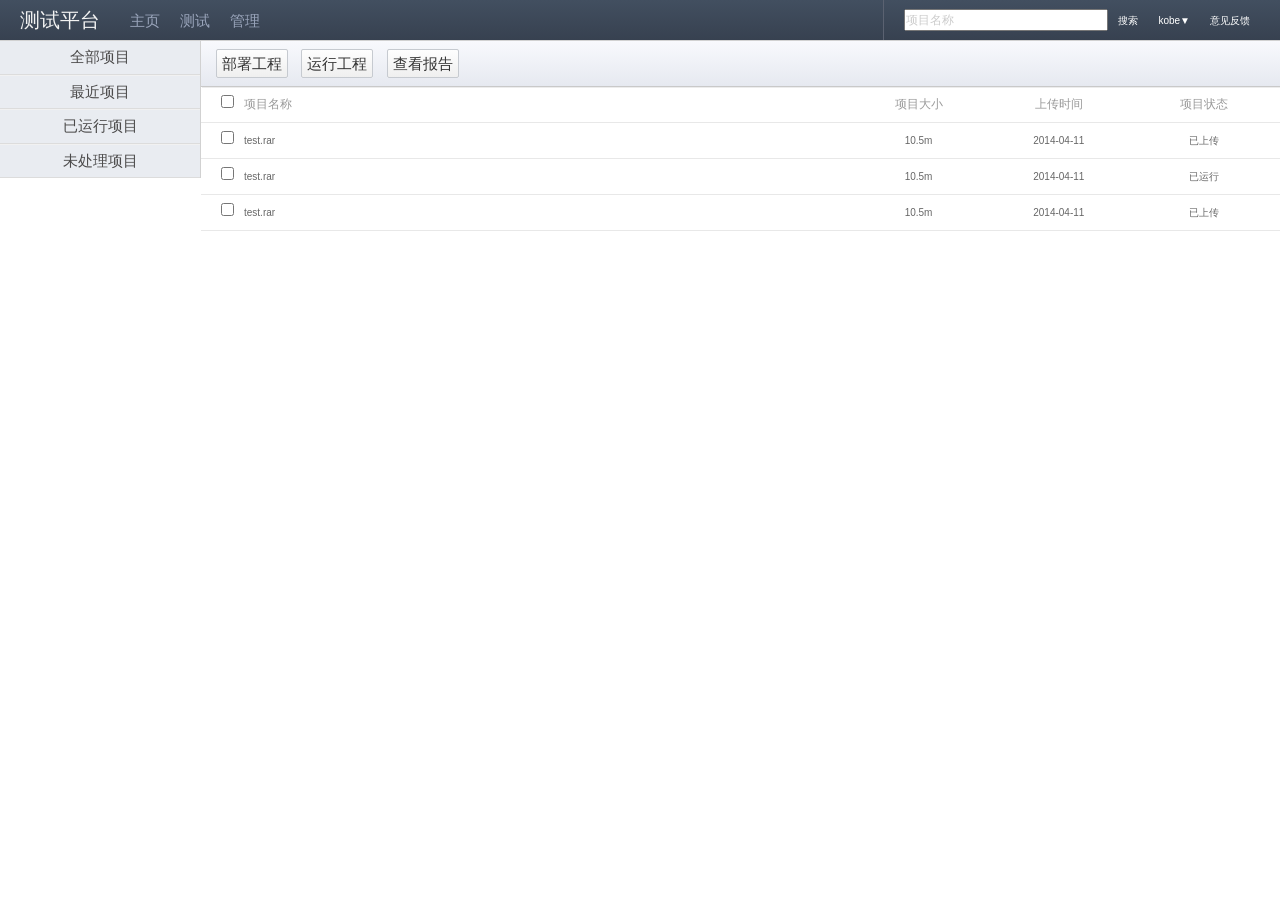
<file: conversation/WebContent/index.html>
<!doctype html>
<html>
<head>
<meta charset="UTF-8">
<title>测试平台</title>
<link href="index.css" rel="stylesheet" type="text/css"></link>
</head>

<body>
 <div class="hd">
   <span class="logo">测试平台</span>
   <div class="nav"><a>主页</a><a>测试</a><a>管理</a></div>
   <div class="info"><input type="text" value="项目名称"><a class="search">搜索</a><a class="username"><span>kobe</span>▼</a><a class="feedback">意见反馈</a></div>
 </div>
 <div class="bd">
   <div class="bd_left">
     <ul>
       <li class="bd_left_noTop">全部项目</li>
       <li>最近项目</li>
       <li>已运行项目</li>
       <li class="bd_left_nBot">未处理项目</li>
     </ul>
   </div>
   <div class="bd_right">
     <div class="toolBtns">
       <a href="javascript:void(0);" id="uploadBtn">部署工程</a>
       <a href="javascript:void(0);" id="runBtn">运行工程</a>
       <a href="javascript:void(0);" id="reportBtn">查看报告</a></div>
     <div class="pro_list">
       <div class="listDet listTitle">
         <div class="proName"><input type="checkbox"><span>项目名称</span></div>
         <div class="proData">项目大小</div>
         <div class="proUpload">上传时间</div>
         <div class="proHand">项目状态</div>
       </div>
       <div id="projectsList">
       <div class="listDet">
         <div class="proName"><input type="checkbox" class="proCbx"><span>test.rar</span></div>
         <div class="proData">10.5m</div>
         <div class="proUpload">2014-04-11</div>
         <div class="proHand"><a>已上传</a></div>
       </div>
       <div class="listDet">
         <div class="proName"><input type="checkbox" class="proCbx"><span>test.rar</span></div>
         <div class="proData">10.5m</div>
         <div class="proUpload">2014-04-11</div>
         <div class="proHand"><a>已运行</a></div>
       </div>
       <div class="listDet">
         <div class="proName"><input type="checkbox" class="proCbx"><span>test.rar</span></div>
         <div class="proData">10.5m</div>
         <div class="proUpload">2014-04-11</div>
         <div class="proHand"><a>已上传</a></div>
       </div>
       </div>
     </div>
   </div>
 </div>
 <!-- 
 <div class="dialogWind">
   <div class="dialogHd">部署工程<a href="javascript:void(0);">X</a></div>
   <div class="dialogBd">
     <input type="text" value="点击选择rar文件"><a>上传</a>
     <form><input type="file" style="display:none"></form>
   </div>
 </div>
 <div class="reportWind">
   <div class="dialogHd">运行报告<a href="javascript:void(0);">X</a></div>
   <div class="reportBd">
     
   </div>
 </div>
  -->
 <div class="ft"></div>
 <iframe style="display:none" id="hidIfr" name="hidIfr"></iframe>
 <script src="jquery-1.8.3.min.js" type="text/javascript"></script>
 <script language="javascript" src="utl.js"></script>
 <script type="text/javascript" src="lib/jquery/ajaxfileupload.js"></script>
<script type="text/javascript" src="js/fileupload.js"></script>
 <script src="highcharts.js"></script>
 <script>
   var testResult;
   var result = [
                       ['成功',   45.0],
                       ['失败',       26.8],
                       ['未执行',    8.5],
                   ];
   
   var bdObj = document.getElementsByTagName("body")[0];
   bdObj.onload = function(){
	   var bdHeight = document.body.offsetHeight;
	   $(".bd_left").height(bdHeight);
   }
   
   $("#uploadBtn").click(function(){
	   var content = '<div class="dialogWind">'+
                       '<div class="dialogHd">部署工程<a href="javascript:void(0);" _act="dialogCancel">X</a></div>'+
                       '<div class="dialogBd">'+
                       '<input id="filetest" type="file" name="filetest" />'+
                       	 '<a id="uploadFileBtn" href="javascript:void(0);">上传</a>'+
                         
                       '</div>'+
                    '</div>';
		var dlg = BDK.DIALOG.createDlg({
        'content':content
        ,'mask':true
        ,'dragable':false
        ,'width':'400px'
        ,'height':'100px'
        });
		dlg.show();
		$("#clickToSelect").focus(function(){
		  $("#hidFile").trigger("click");	
		  $(this).blur();
		});
		$("#hidFile").change(function(){
		  var flieName = $(this).val();
		  $("#clickToSelect").addClass("blackInput").val(flieName);	
		});
		$("#uploadFileBtn").click(function(){
			var cont = $("#clickToSelect").val();
			if(cont==''||cont=='点击选择rar文件'){alert('请先选择文件')}
			else{
				$.ajaxFileUpload({
	            url:'upload/uploadFile',
	            secureuri:false,
	            async:true,
	 //           fileElementId:"filesrc",
	            fileElementId:"filetest",
	            dataType: 'multipart/form-data',  
	           // dataType: 'json',  
	            success: function (data, status){
//					var obj = $.parseJSON(data);
					alert("File: "+ data + ", Status: " + status);
	            },
	            error: function (data, status, e){
	                alert(e);
	            }
			})}
		});
	});
	
	$("#reportBtn").click(function(){
		var len = testCbxNum();
		if(len==0){alert("请选择项目");return}
		var content = '<div class="reportWind">'+
                       '<div class="dialogHd">运行报告<a href="javascript:void(0);" _act="dialogCancel">X</a></div>'+
                       '<div class="reportBd" id="reportBd">'+
                       '</div>'+
                     '</div>';
		var dlg = BDK.DIALOG.createDlg({
        'content':content
        ,'mask':true
        ,'dragable':false
        ,'width':'400px'
        ,'height':'300px'
        });
		dlg.show();
		$.ajax({
				url:'',
				type:'POST',
				data:'',
				success: function(data){
					
				},
		});
		$('#reportBd').highcharts({
        chart: {
            plotBackgroundColor: null,
            plotBorderWidth: null,
            plotShadow: false
        },
        title: {
            text: '测试结果'
        },
        tooltip: {
    	    pointFormat: '{series.name}: <b>{point.percentage:.1f}%</b>'
        },
        plotOptions: {
            pie: {
                allowPointSelect: true,
                cursor: 'pointer',
                dataLabels: {
                    enabled: true,
                    color: '#000000',
                    connectorColor: '#000000',
                    format: '<b>{point.name}</b>: {point.percentage:.1f} %'
                }
            }
        },
        series: [{
            type: 'pie',
            name: '占比', 
            
            <!-- 
            data: result
            data: [
                ['成功',   45.0],
                ['失败',       26.8],
                ['未执行',    8.5],
            ]
        series.data=result;
        	-->
        }]
    });
		
	});
	
	function testCbxNum(){
		var len = $(".proCbx:checked").length;
	  	return len;
	}
	
	function uploadFileBack(fileName){
		var cont = '<div class="listDet">'+
                    '<div class="proName"><input type="checkbox" class="proCbx"><span>test.rar</span></div>'+
                    '<div class="proData">10.5m</div>'+
                    '<div class="proUpload">2014-04-11</div>'+
                    '<div class="proHand"><a>已上传</a></div>'+
                  '</div>';
		$(".projectsList").prepend(cont);
	}
	
	$("#runBtn").click(function(){
		var params = {
				testType : "JUnit",
			};
		var len = testCbxNum();
		if(len==0){alert("请选择项目")}
		else{
			$.ajax({
				   type: "POST",
				   url: "test/junittest",
				   contentType: 'application/json;charset=UTF-8', 
				   data: JSON.stringify(params),
				   dataType: 'json',
				   success: function(data){
					   testResult.successCount = data.successCount;
					   testResult.failCount = data.failCount;
				     alert( data.testType + "[ " + testResult.successCount + " ],[ " + testResult.failCount + " ]");
				   }
			});
		}
	});
 </script>
</body> 
</html>
</file>
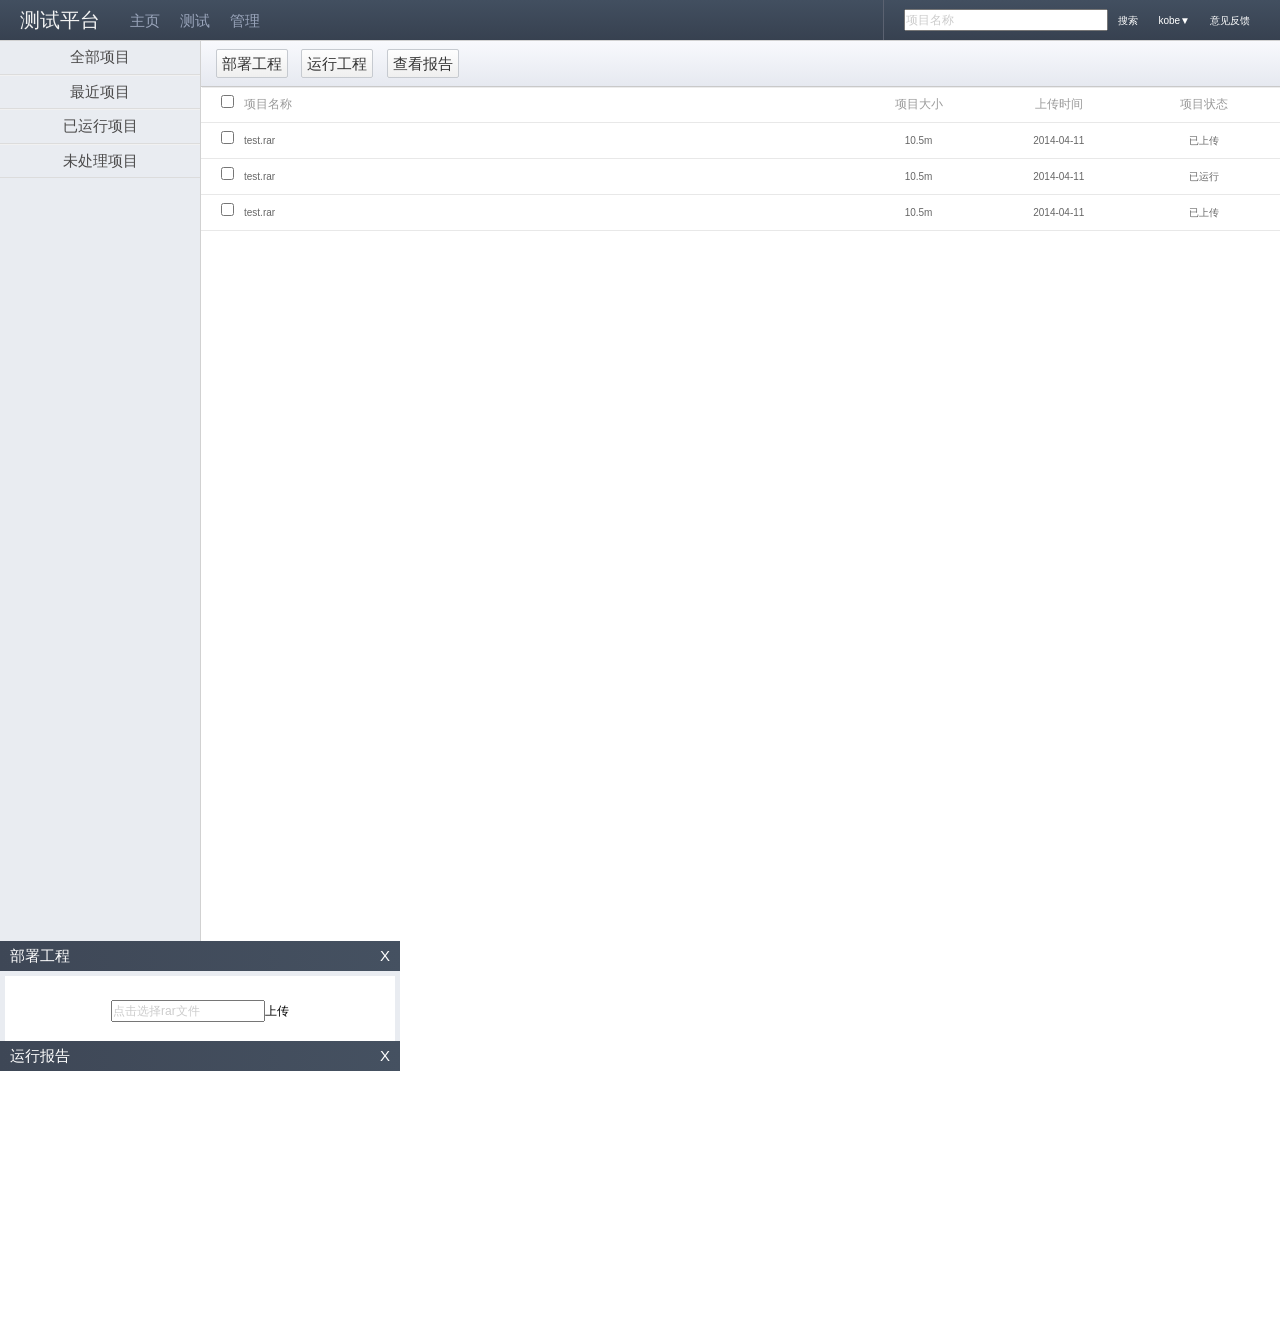
<file: conversation/WebContent/web/index.html>
<!doctype html>
<html>
<head>
<meta charset="UTF-8">
<title>测试平台</title>
<link href="index.css" rel="stylesheet" type="text/css"></link>
</head>

<body>
 <div class="hd">
   <span class="logo">测试平台</span>
   <div class="nav"><a>主页</a><a>测试</a><a>管理</a></div>
   <div class="info"><input type="text" value="项目名称"><a class="search">搜索</a><a class="username"><span>kobe</span>▼</a><a class="feedback">意见反馈</a></div>
 </div>
 <div class="bd">
   <div class="bd_left">
     <ul>
       <li class="bd_left_noTop">全部项目</li>
       <li>最近项目</li>
       <li>已运行项目</li>
       <li class="bd_left_nBot">未处理项目</li>
     </ul>
   </div>
   <div class="bd_right">
     <div class="toolBtns">
       <a href="javascript:void(0);" id="uploadBtn">部署工程</a>
       <a href="javascript:void(0);" id="runBtn">运行工程</a>
       <a href="javascript:void(0);" id="reportBtn">查看报告</a></div>
     <div class="pro_list">
       <div class="listDet listTitle">
         <div class="proName"><input type="checkbox"><span>项目名称</span></div>
         <div class="proData">项目大小</div>
         <div class="proUpload">上传时间</div>
         <div class="proHand">项目状态</div>
       </div>
       <div id="projectsList">
       <div class="listDet">
         <div class="proName"><input type="checkbox" class="proCbx"><span>test.rar</span></div>
         <div class="proData">10.5m</div>
         <div class="proUpload">2014-04-11</div>
         <div class="proHand"><a>已上传</a></div>
       </div>
       <div class="listDet">
         <div class="proName"><input type="checkbox" class="proCbx"><span>test.rar</span></div>
         <div class="proData">10.5m</div>
         <div class="proUpload">2014-04-11</div>
         <div class="proHand"><a>已运行</a></div>
       </div>
       <div class="listDet">
         <div class="proName"><input type="checkbox" class="proCbx"><span>test.rar</span></div>
         <div class="proData">10.5m</div>
         <div class="proUpload">2014-04-11</div>
         <div class="proHand"><a>已上传</a></div>
       </div>
       </div>
     </div>
   </div>
 </div>
 <div class="dialogWind">
   <div class="dialogHd">部署工程<a href="javascript:void(0);">X</a></div>
   <div class="dialogBd">
     <input type="text" value="点击选择rar文件"><a>上传</a>
     <form><input type="file" style="display:none"></form>
   </div>
 </div>
 <div class="reportWind">
   <div class="dialogHd">运行报告<a href="javascript:void(0);">X</a></div>
   <div class="reportBd">
     
   </div>
 </div>
 <div class="ft"></div>
 <iframe style="display:none" id="hidIfr" name="hidIfr"></iframe>
 <script src="jquery-1.8.3.min.js" type="text/javascript"></script>
 <script language="javascript" src="utl.js"></script>
 <script src="highcharts.js"></script>
 <script>
   var bdObj = document.getElementsByTagName("body")[0];
   bdObj.onload = function(){
	   var bdHeight = document.body.offsetHeight;
	   $(".bd_left").height(bdHeight);
   }
   
   $("#uploadBtn").click(function(){
	   var content = '<div class="dialogWind">'+
                       '<div class="dialogHd">部署工程<a href="javascript:void(0);" _act="dialogCancel">X</a></div>'+
                       '<div class="dialogBd">'+
                         '<input type="text" value="点击选择部署文件" id="clickToSelect">'+
                       	 '<a id="uploadFileBtn" href="javascript:void(0);">上传</a>'+
                         '<form id="hidFrom"  style="display:none" target="hidIfr" action="/upload/uploadFile" method="post" >'+
                        	'<input type="file" id="hidFile"><input type="submit" id="subForm"></form>'+
                       '</div>'+
                    '</div>';
		var dlg = BDK.DIALOG.createDlg({
        'content':content
        ,'mask':true
        ,'dragable':false
        ,'width':'400px'
        ,'height':'100px'
        });
		dlg.show();
		$("#clickToSelect").focus(function(){
		  $("#hidFile").trigger("click");	
		  $(this).blur();
		});
		$("#hidFile").change(function(){
		  var flieName = $(this).val();
		  $("#clickToSelect").addClass("blackInput").val(flieName);	
		});
		$("#uploadFileBtn").click(function(){
			var cont = $("#clickToSelect").val();
			if(cont==''||cont=='点击选择rar文件'){alert('请先选择文件')}
			else{$("#hidFrom").submit();}
		});
	});
	
	$("#reportBtn").click(function(){
		var len = testCbxNum();
		if(len==0){alert("请选择项目");return}
		var content = '<div class="reportWind">'+
                       '<div class="dialogHd">运行报告<a href="javascript:void(0);" _act="dialogCancel">X</a></div>'+
                       '<div class="reportBd" id="reportBd">'+
                       '</div>'+
                     '</div>';
		var dlg = BDK.DIALOG.createDlg({
        'content':content
        ,'mask':true
        ,'dragable':false
        ,'width':'400px'
        ,'height':'300px'
        });
		dlg.show();
		$.ajax({
				url:'',
				type:'POST',
				data:'',
				success: function(data){
					
				},
		});
		$('#reportBd').highcharts({
        chart: {
            plotBackgroundColor: null,
            plotBorderWidth: null,
            plotShadow: false
        },
        title: {
            text: '测试结果'
        },
        tooltip: {
    	    pointFormat: '{series.name}: <b>{point.percentage:.1f}%</b>'
        },
        plotOptions: {
            pie: {
                allowPointSelect: true,
                cursor: 'pointer',
                dataLabels: {
                    enabled: true,
                    color: '#000000',
                    connectorColor: '#000000',
                    format: '<b>{point.name}</b>: {point.percentage:.1f} %'
                }
            }
        },
        series: [{
            type: 'pie',
            name: '占比',
            <!-- 
            data: [
                ['成功',   45.0],
                ['失败',       26.8],
                ['未执行',    8.5],
            ]
        	-->
        }]
    });
	});
	
	function testCbxNum(){
		var len = $(".proCbx:checked").length;
	  	return len;
	}
	
	function uploadFileBack(fileName){
		var cont = '<div class="listDet">'+
                    '<div class="proName"><input type="checkbox" class="proCbx"><span>test.rar</span></div>'+
                    '<div class="proData">10.5m</div>'+
                    '<div class="proUpload">2014-04-11</div>'+
                    '<div class="proHand"><a>已上传</a></div>'+
                  '</div>';
		$(".projectsList").prepend(cont);
	}
	
	$("#runBtn").click(function(){
		var len = testCbxNum();
		if(len==0){alert("请选择项目")}
		else{
			$.ajax({
				url:'',
				type:'POST',
				data:'',
				success: function(){},
				});
		}
	});
 </script>
</body> 
</html>
</file>
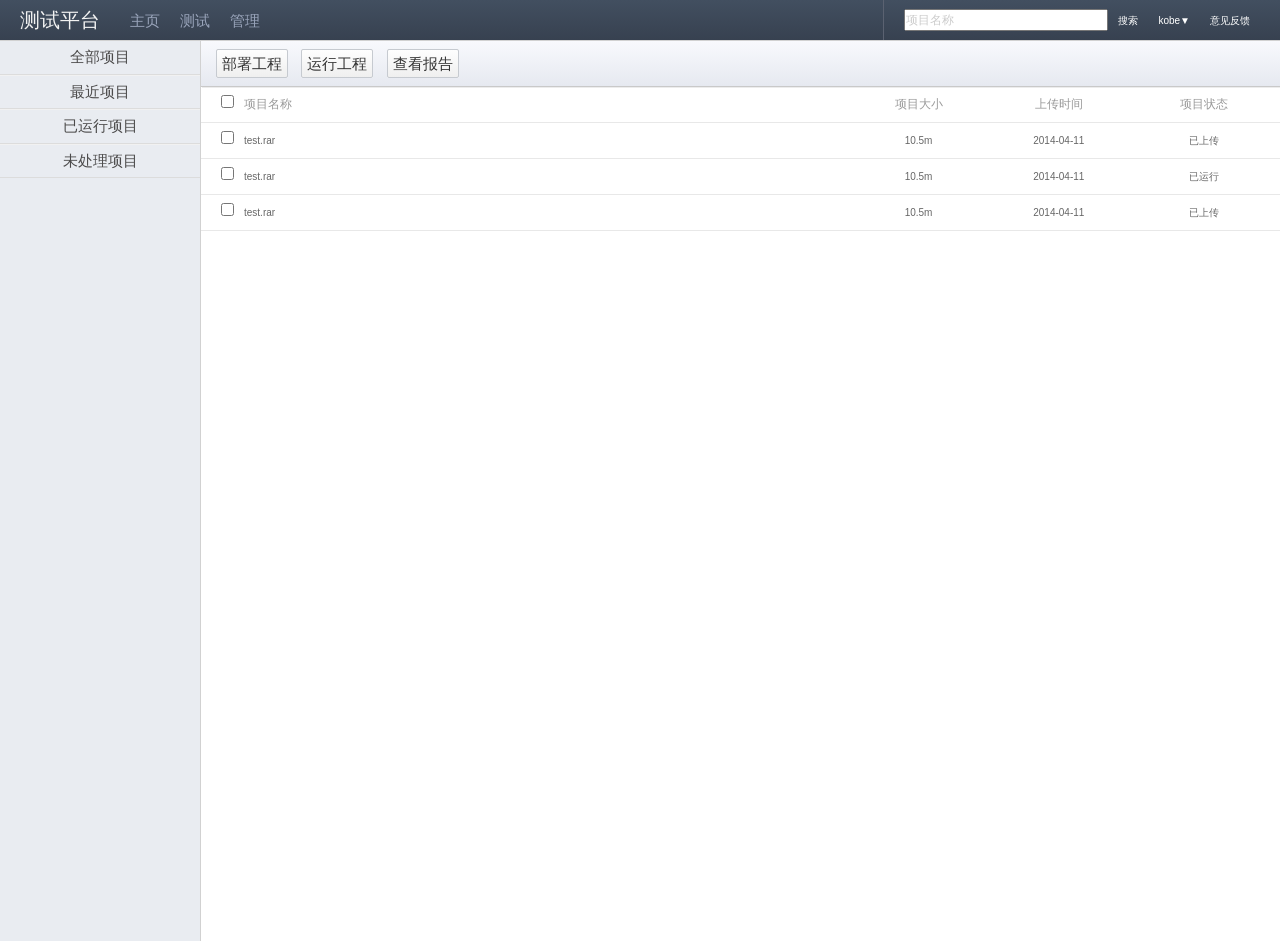
<file: conversation/WebContent/indextest.html>
<!doctype html>
<html>
<head>
<meta charset="UTF-8">
<title>测试平台</title>
<link href="index.css" rel="stylesheet" type="text/css"></link>
</head>

<body>
 <div class="hd">
   <span class="logo">测试平台</span>
   <div class="nav"><a>主页</a><a>测试</a><a>管理</a></div>
   <div class="info"><input type="text" value="项目名称"><a class="search">搜索</a><a class="username"><span>kobe</span>▼</a><a class="feedback">意见反馈</a></div>
 </div>
 <div class="bd">
   <div class="bd_left">
     <ul>
       <li class="bd_left_noTop">全部项目</li>
       <li>最近项目</li>
       <li>已运行项目</li>
       <li class="bd_left_nBot">未处理项目</li>
     </ul>
   </div>
   <div class="bd_right">
     <div class="toolBtns">
       <a href="javascript:void(0);" id="uploadBtn">部署工程</a>
       <a href="javascript:void(0);" id="runBtn">运行工程</a>
       <a href="javascript:void(0);" id="reportBtn">查看报告</a></div>
     <div class="pro_list">
       <div class="listDet listTitle">
         <div class="proName"><input type="checkbox"><span>项目名称</span></div>
         <div class="proData">项目大小</div>
         <div class="proUpload">上传时间</div>
         <div class="proHand">项目状态</div>
       </div>
       <div id="projectsList">
       <div class="listDet">
         <div class="proName"><input type="checkbox" class="proCbx"><span>test.rar</span></div>
         <div class="proData">10.5m</div>
         <div class="proUpload">2014-04-11</div>
         <div class="proHand"><a>已上传</a></div>
       </div>
       <div class="listDet">
         <div class="proName"><input type="checkbox" class="proCbx"><span>test.rar</span></div>
         <div class="proData">10.5m</div>
         <div class="proUpload">2014-04-11</div>
         <div class="proHand"><a>已运行</a></div>
       </div>
       <div class="listDet">
         <div class="proName"><input type="checkbox" class="proCbx"><span>test.rar</span></div>
         <div class="proData">10.5m</div>
         <div class="proUpload">2014-04-11</div>
         <div class="proHand"><a>已上传</a></div>
       </div>
       </div>
     </div>
   </div>
 </div>
 <!-- 
 <div class="dialogWind">
   <div class="dialogHd">部署工程<a href="javascript:void(0);">X</a></div>
   <div class="dialogBd">
     <input type="text" value="点击选择rar文件"><a>上传</a>
     <form><input type="file" style="display:none"></form>
   </div>
 </div>
 <div class="reportWind">
   <div class="dialogHd">运行报告<a href="javascript:void(0);">X</a></div>
   <div class="reportBd">
     
   </div>
 </div>
  -->
 <div class="ft"></div>
 <iframe style="display:none" id="hidIfr" name="hidIfr"></iframe>
 <script src="jquery-1.8.3.min.js" type="text/javascript"></script>
 <script language="javascript" src="utl.js"></script>
 <script type="text/javascript" src="lib/jquery/ajaxfileupload.js"></script>
<script type="text/javascript" src="js/fileupload.js"></script>
 <script src="highcharts.js"></script>
 <script>
   var successCount;
   var failCount;
   var undoCount = 0;
   
   var bdObj = document.getElementsByTagName("body")[0];
   bdObj.onload = function(){
	   var bdHeight = document.body.offsetHeight;
	   $(".bd_left").height(bdHeight);
   }
   
   $("#uploadBtn").click(function(){
	   var content = '<div class="dialogWind">'+
                       '<div class="dialogHd">部署工程<a href="javascript:void(0);" _act="dialogCancel">X</a></div>'+
                       '<div class="dialogBd">'+
                       '<input id="filetest" type="file" name="filetest" />'+
                       	 '<a id="uploadFileBtn" href="javascript:void(0);">上传</a>'+
                         
                       '</div>'+
                    '</div>';
		var dlg = BDK.DIALOG.createDlg({
        'content':content
        ,'mask':true
        ,'dragable':false
        ,'width':'400px'
        ,'height':'100px'
        });
		dlg.show();
		$("#clickToSelect").focus(function(){
		  $("#hidFile").trigger("click");	
		  $(this).blur();
		});
		$("#hidFile").change(function(){
		  var flieName = $(this).val();
		  $("#clickToSelect").addClass("blackInput").val(flieName);	
		});
		$("#uploadFileBtn").click(function(){
			var cont = $("#clickToSelect").val();
			if(cont==''||cont=='点击选择rar文件'){alert('请先选择文件')}
			else{
				$.ajaxFileUpload({
	            url:'upload/uploadFile',
	            secureuri:false,
	            async:true,
	 //           fileElementId:"filesrc",
	            fileElementId:"filetest",
	            dataType: 'multipart/form-data',  
	           // dataType: 'json',  
	            success: function (data, status){
//					var obj = $.parseJSON(data);
					alert("File: "+ data + ", Status: " + status);
	            },
	            error: function (data, status, e){
	                alert(e);
	            }
			})}
		});
	});
	$("#reportBtn").click(function(){
		var len = testCbxNum();
		<!-- if(len==0){alert("请选择项目");return} -->
		var content = '<div class="reportWind">'+
                       '<div class="dialogHd">运行报告<a href="javascript:void(0);" _act="dialogCancel">X</a></div>'+
                       '<div class="reportBd" id="reportBd">'+
                       '</div>'+
                     '</div>';
		var dlg = BDK.DIALOG.createDlg({
        'content':content
        ,'mask':true
        ,'dragable':false
        ,'width':'400px'
        ,'height':'300px'
        });
		dlg.show();
		$.ajax({
				url:'',
				type:'POST',
				data:'',
				success: function(data){
					
				},
		});
		$('#reportBd').highcharts({
        chart: {
            plotBackgroundColor: null,
            plotBorderWidth: null,
            plotShadow: false
        },
        title: {
            text: '测试结果'
        },
        tooltip: {
    	    pointFormat: '{series.name}: <b>{point.percentage:.1f}%</b>'
        },
        plotOptions: {
            pie: {
                allowPointSelect: true,
                cursor: 'pointer',
                dataLabels: {
                    enabled: true,
                    color: '#000000',
                    connectorColor: '#000000',
                    format: '<b>{point.name}</b>: {point.percentage:.1f} %'
                }
            }
        },
        series: [{
            type: 'pie',
            name: '占比', 
            data: [
                ['成功',   successCount],
                ['失败',      failCount],
                ['未执行',    undoCount],
            ]
        	
        }]
    });
		
	});
	
	function testCbxNum(){
		var len = $(".proCbx:checked").length;
	  	return len;
	}
	
	function uploadFileBack(fileName){
		var cont = '<div class="listDet">'+
                    '<div class="proName"><input type="checkbox" class="proCbx"><span>test.rar</span></div>'+
                    '<div class="proData">10.5m</div>'+
                    '<div class="proUpload">2014-04-11</div>'+
                    '<div class="proHand"><a>已上传</a></div>'+
                  '</div>';
		$(".projectsList").prepend(cont);
	}
	
	$("#runBtn").click(function(){
		var params = {
				testType : "JUnit",
			};
		var len = testCbxNum();
		<!-- if(len==0){alert("请选择项目");return} -->
		
			$.ajax({
				   type: "POST",
				   url: "test/junittest",
				   contentType: 'application/json;charset=UTF-8', 
				   data: JSON.stringify(params),
				   dataType: 'json',
				   success: function(data){
					   successCount = data.successCount;
					   failCount = data.failCount;
				     alert( data.testType + "[成功: " + successCount + " ],[失败: " + failCount + " ]");
				   }
			});

	});
 </script>
</body> 
</html>
</file>
<file: conversation/WebContent/index.css>
@charset "UTF-8";
/* CSS Document */
body,h1,h2,h3,h4,h5,h6,hr,p,blockquote,dl,dt,dd,ul,ol,li,pre,form,fieldset,legend,button,input,textarea,th,td{margin:0;padding:0}
body,button,input,select,textarea{font:12px/1.5 tahoma, arial}
button,input,select,textarea{font-size:100%}
fieldset,img{border:0}
address,cite,dfn,em,var{font-style:normal}
h1,h2,h3,h4,h5,h6{font-size:100%}
ul,ol{list-style:none}
table{border-collapse:collapse;border-spacing:0}
a{text-decoration:none}
a:hover{text-decoration:underline}
.fix{*zoom:1;}
.fix:after{display:block; content:"clear"; height:0; clear:both; overflow:hidden; visibility:hidden;}
.hidden{display:none}
.clear{clear:both}
.l{float:left}
.r{float:right;margin:15px 0}
.o{overflow:hidden;zoom:1}
.f9{color:#999;line-height:39px}
.f6{color:#666}

html,body{height:100%}
.hd{width:auto;height:40px;background-image:-webkit-linear-gradient(top,#424f60,#374150);border-bottom:1px solid #d1d1d1}
.logo{margin:5px 20px 0 20px;font-size:20px;color:#f2f2f2;float:left}
.nav{float:left;height:30px;width:400px;padding-top:10px}
.nav>a{color:#9aa5bb;font-size:15px;margin:0 10px}
.info{float:right;height:40px;line-height:40px;border-left:1px solid #5b6271;margin-right:20px}
.info>input{width:200px;color:#CCC;margin-left:20px}
.info>.search{margin:0 10px;color:#fff;font-size:10px}
.info>.username,.info>.feedback{margin:0 10px;color:#fff;font-size:10px}
.bd{overflow:hidden}
.bd_left{width:200px;float:left;overflow:hidden;background:#e9ecf1;border-right:1px solid #d1d1d1;height:expression(eval(document.body.offsetHeight-45+"px"));}
.bd_left li{font-size:15px;text-align:center;color:#4c4b4b;border-bottom:1px solid #dcdcdc;border-top:1px solid #f1f1f1;padding:5px 0;}
.bd_left_noTop{border-top:none !important}
.bd_left_noBot{border-bottom:none !important}
.bd_right{margin-left:201px}
.toolBtns{height:45px;background-image:-webkit-linear-gradient(top,#f8f9fd,#e6e9f0);line-height:45px;padding-left:10px;border-bottom:1px solid #c9c9c9;box-shadow:1px 1px #ececec;-webkit-transition:all 0.6s ease-in;}
.toolBtns>a{padding:5px;font-size:15px;color:#333;background-image:-webkit-linear-gradient(top,#fefefe,#efefef);border:1px solid #c6cad0;border-radius:2px;margin:0 5px}
.toolBtns>a:hover{-webkit-transform:rotate(180deg)}
.listDet{height:35px;border-bottom:1px solid #e8e8e8;color:#666;font-size:10px;line-height:35px}
.listTitle{color:#999;font-size:12px}
.listDet>div{float:left;text-align:center}
.proName{width:60%;text-align:left !important}
.proName>input{margin-left:20px;}
.proName>span{margin-left:10px}
.proData{width:13%}
.proUpload{width:13%}
.proHand{width:14%}

.dialogWind{width:400px;height:100px;}
.dialogHd{height:30px;background-image:-webkit-linear-gradient(top right,#455161,#3e4756);color:#fff;line-height:30px;font-size:15px;text-indent:10px}
.dialogHd>a{float:right;margin-right:10px;color:#fff}
.dialogBd{border:5px solid #e9ecf1;height:70px;line-height:70px;text-align:center;background:#fff}
.dialogBd>input{width:150px;color:#ccc}
.blackInput{color:#000 !important}
.reportWind{width:400px;height:300px;}
.reportBd{height:270px;background:#fff}
</file>
<file: conversation/WebContent/web/index.css>
@charset "UTF-8";
/* CSS Document */
body,h1,h2,h3,h4,h5,h6,hr,p,blockquote,dl,dt,dd,ul,ol,li,pre,form,fieldset,legend,button,input,textarea,th,td{margin:0;padding:0}
body,button,input,select,textarea{font:12px/1.5 tahoma, arial}
button,input,select,textarea{font-size:100%}
fieldset,img{border:0}
address,cite,dfn,em,var{font-style:normal}
h1,h2,h3,h4,h5,h6{font-size:100%}
ul,ol{list-style:none}
table{border-collapse:collapse;border-spacing:0}
a{text-decoration:none}
a:hover{text-decoration:underline}
.fix{*zoom:1;}
.fix:after{display:block; content:"clear"; height:0; clear:both; overflow:hidden; visibility:hidden;}
.hidden{display:none}
.clear{clear:both}
.l{float:left}
.r{float:right;margin:15px 0}
.o{overflow:hidden;zoom:1}
.f9{color:#999;line-height:39px}
.f6{color:#666}

html,body{height:100%}
.hd{width:auto;height:40px;background-image:-webkit-linear-gradient(top,#424f60,#374150);border-bottom:1px solid #d1d1d1}
.logo{margin:5px 20px 0 20px;font-size:20px;color:#f2f2f2;float:left}
.nav{float:left;height:30px;width:400px;padding-top:10px}
.nav>a{color:#9aa5bb;font-size:15px;margin:0 10px}
.info{float:right;height:40px;line-height:40px;border-left:1px solid #5b6271;margin-right:20px}
.info>input{width:200px;color:#CCC;margin-left:20px}
.info>.search{margin:0 10px;color:#fff;font-size:10px}
.info>.username,.info>.feedback{margin:0 10px;color:#fff;font-size:10px}
.bd{overflow:hidden}
.bd_left{width:200px;float:left;overflow:hidden;background:#e9ecf1;border-right:1px solid #d1d1d1;height:expression(eval(document.body.offsetHeight-45+"px"));}
.bd_left li{font-size:15px;text-align:center;color:#4c4b4b;border-bottom:1px solid #dcdcdc;border-top:1px solid #f1f1f1;padding:5px 0;}
.bd_left_noTop{border-top:none !important}
.bd_left_noBot{border-bottom:none !important}
.bd_right{margin-left:201px}
.toolBtns{height:45px;background-image:-webkit-linear-gradient(top,#f8f9fd,#e6e9f0);line-height:45px;padding-left:10px;border-bottom:1px solid #c9c9c9;box-shadow:1px 1px #ececec;-webkit-transition:all 0.6s ease-in;}
.toolBtns>a{padding:5px;font-size:15px;color:#333;background-image:-webkit-linear-gradient(top,#fefefe,#efefef);border:1px solid #c6cad0;border-radius:2px;margin:0 5px}
.toolBtns>a:hover{-webkit-transform:rotate(180deg)}
.listDet{height:35px;border-bottom:1px solid #e8e8e8;color:#666;font-size:10px;line-height:35px}
.listTitle{color:#999;font-size:12px}
.listDet>div{float:left;text-align:center}
.proName{width:60%;text-align:left !important}
.proName>input{margin-left:20px;}
.proName>span{margin-left:10px}
.proData{width:13%}
.proUpload{width:13%}
.proHand{width:14%}

.dialogWind{width:400px;height:100px;}
.dialogHd{height:30px;background-image:-webkit-linear-gradient(top right,#455161,#3e4756);color:#fff;line-height:30px;font-size:15px;text-indent:10px}
.dialogHd>a{float:right;margin-right:10px;color:#fff}
.dialogBd{border:5px solid #e9ecf1;height:70px;line-height:70px;text-align:center;background:#fff}
.dialogBd>input{width:150px;color:#ccc}
.blackInput{color:#000 !important}
.reportWind{width:400px;height:300px;}
.reportBd{height:270px;background:#fff}
</file>
